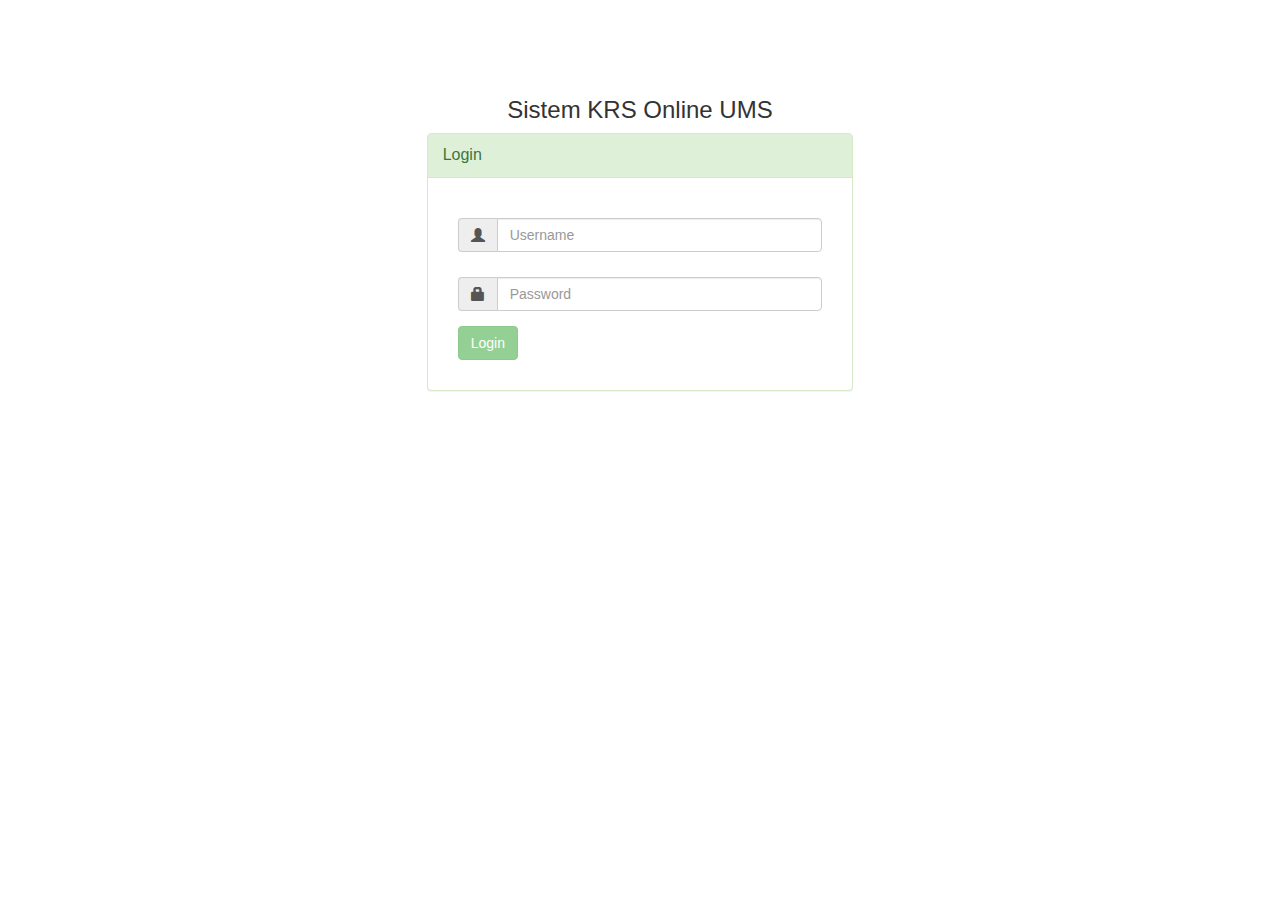
<file: index.html>
<!DOCTYPE html>
<html lang="es">
    <head>
        <title>Sistem KRS Online UMS</title>

        <meta charset="utf-8" />
        <meta name="viewport" content="width=device-width, initial-scale=1, maximum-scale=1">
        
        <link rel="stylesheet" href="css/app.css">
        <link rel="stylesheet" href="css/custom.css">
        <link href="//maxcdn.bootstrapcdn.com/bootstrap/3.2.0/css/bootstrap.min.css" rel="stylesheet">
        <script src="https://code.jquery.com/jquery-1.11.1.min.js"></script>
        <script src="//maxcdn.bootstrapcdn.com/bootstrap/3.2.0/js/bootstrap.min.js"></script>
    </head>
    <body ng-app="myApp">
        <section>
            <div ng-view></div>
        </section>

        <script src="lib/angular/angular.js"></script>
        <script src="lib/angular/angular-route.js"></script>

        <script src="js/app.js"></script>

        <script src="js/directives/loginDirective.js"></script>

        <!--<script src="js/factorys/sessionFactory.js"></script>
        <script src="js/factorys/loginFactory.js"></script>-->

        <script src="js/service/userService.js"></script>
        <script src="js/service/loginService.js"></script>

        <script src="js/controllers/loginController.js"></script>
        <script src="js/controllers/homeController.js"></script>
    </body>
</html>
</file>
<file: css/app.css>
/* app css stylesheet */

.menu {
  list-style: none;
  border-bottom: 0.1em solid black;
  margin-bottom: 2em;
  padding: 0 0 0.5em;
}

.menu:before {
  content: "[";
}

.menu:after {
  content: "]";
}

.menu > li {
  display: inline;
}

.menu > li:before {
  content: "|";
  padding-right: 0.3em;
}

.menu > li:nth-child(1):before {
  content: "";
  padding: 0;
}
</file>
<file: css/custom.css>
.error{
	color: #FF9494;
}
.page-header{
    background-color: #dff0d8;
    margin-top: 0px;
    min-height: 50px;
    padding-top: 10px;
    color: white;
}
a{
    color: #3c763d;
}
a:hover{
    color: coral;
}
li:hover{
    color: coral;
}
</file>
